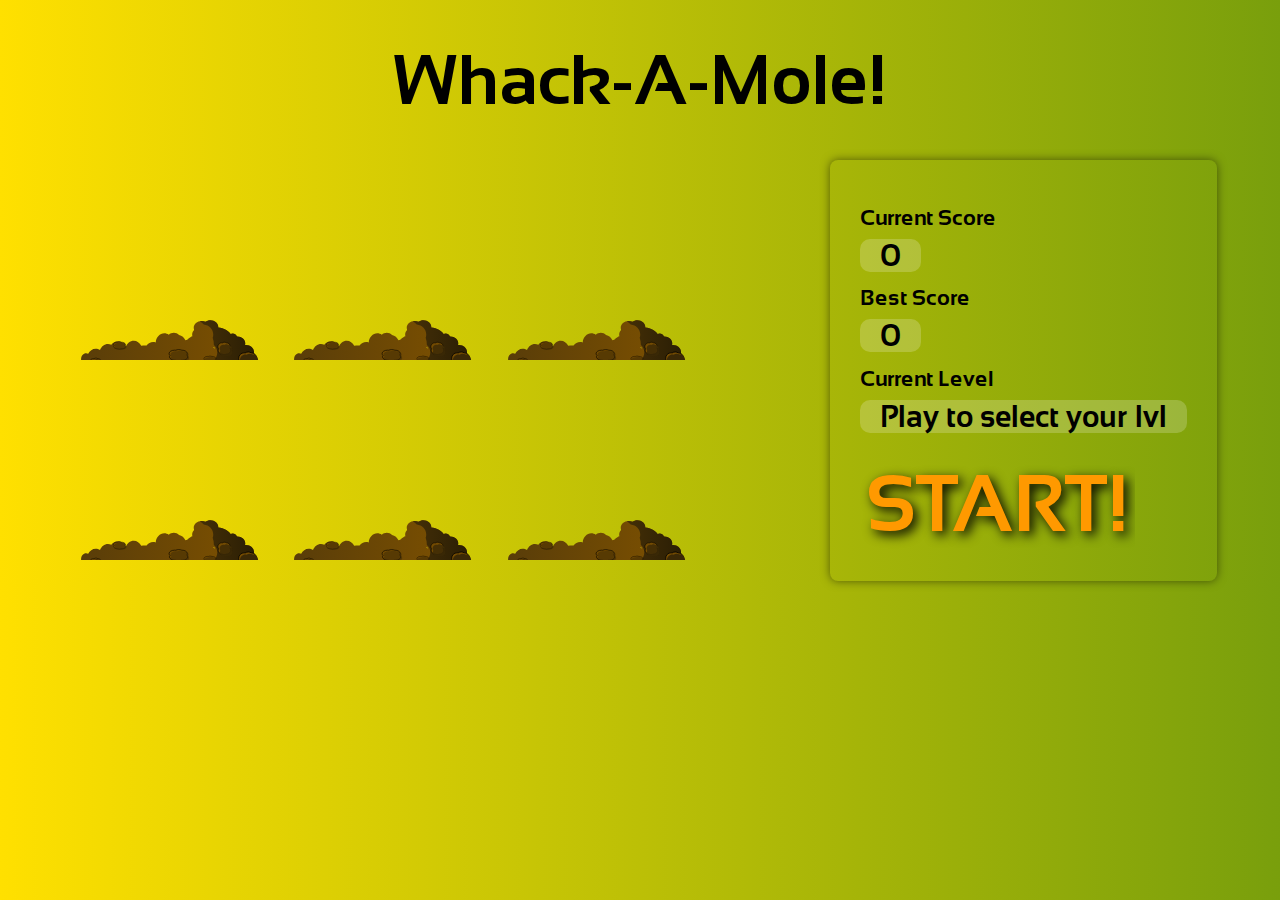
<file: index.html>
<!DOCTYPE html>
<html lang="en">

<head>
  <meta charset="UTF-8">
  <title>Whack A Mole!</title>
  <link rel="stylesheet" href="style.css?v=1">
</head>

<body>
  <h1 class="title">Whack-A-Mole!</h1>
  <h1 class="time-left"></h1>

  <div class="wrapper">
    <div class="game">
      <div class="hole hole1">
        <div class="mole"></div>
      </div>
      <div class="hole hole2">
        <div class="mole"></div>
      </div>
      <div class="hole hole3">
        <div class="mole"></div>
      </div>
      <div class="hole hole4">
        <div class="mole"></div>
      </div>
      <div class="hole hole5">
        <div class="mole"></div>
      </div>
      <div class="hole hole6">
        <div class="mole"></div>
      </div>
    </div>
    <section class="leader-board">
      <div class="score-wrap">
        <h1>Current Score</h1>
        <span class="score" name="score">0</span>
        <h1>Best Score</h1>
        <span id="best-score"></span>
        <h1>Current Level</h1>
        <span id="current-lvl"></span>
      </div>
      <div class="start-game">
        <input type="submit" onClick="startGame(); timer(15);" value="Start!" id="click"></input>
      </div>
    </section>
  </div>
  <script type="text/javascript" src="main.js?v=1"></script>
</body>

</html>
</file>
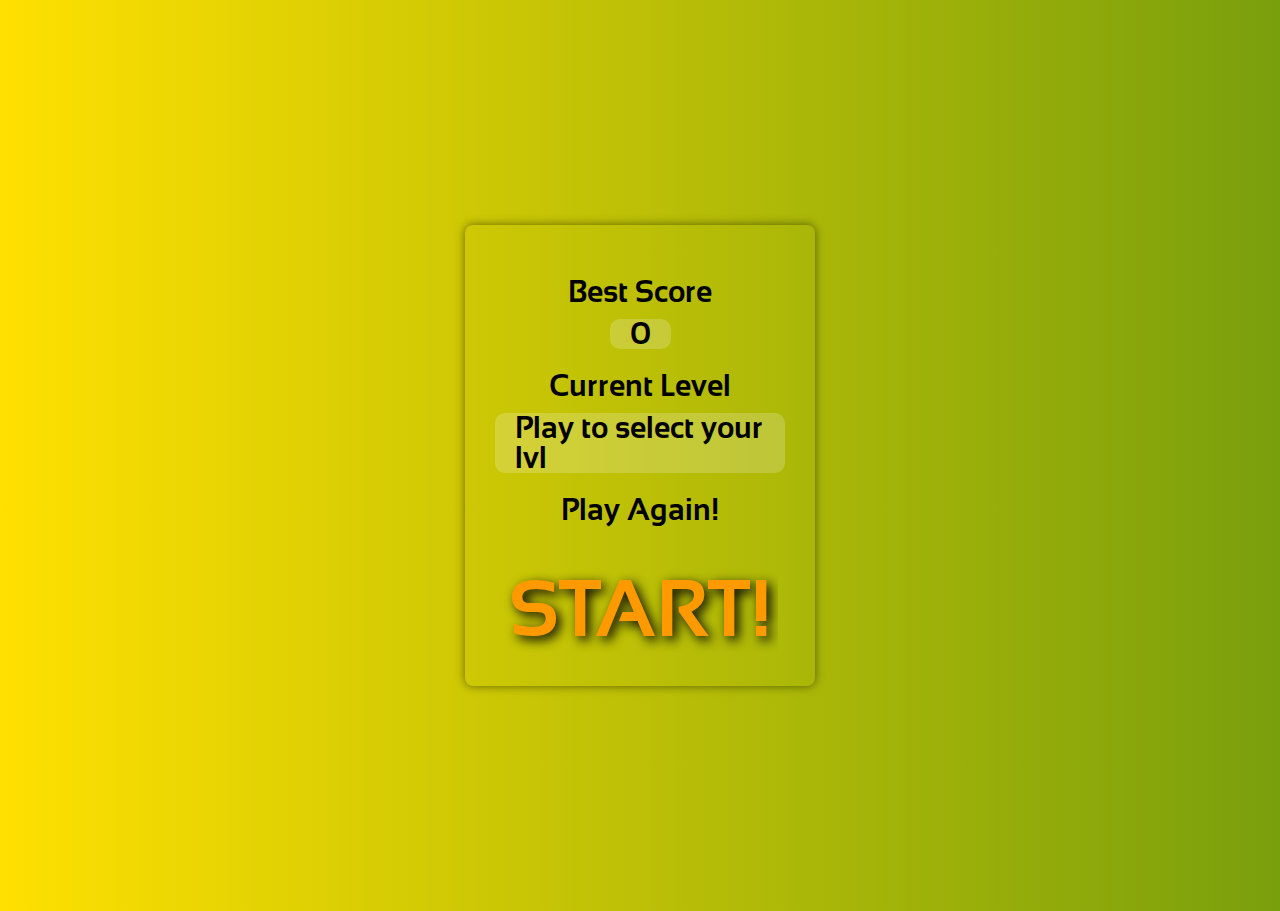
<file: best-score.html>
<!DOCTYPE html>
<html lang="en">

<head>
   <meta charset="UTF-8">
   <meta name="viewport" content="width=device-width, initial-scale=1.0">
   <meta http-equiv="X-UA-Compatible" content="ie=edge">
   <title>Best Score</title>
   <link rel="stylesheet" href="style.css?v=1">
</head>

<body>
   <section class="play-again">
      <h1>Best Score</h1>
      <span id="best-score"></span>
      <h1>Current Level</h1>
      <span id="current-lvl"></span>

      <h1>Play Again!</h1>
      <div class="final-score">
         <input type="submit" onClick="location.href = 'index.html'" value="Start!" id="click"></input>
      </div>
   </section>
   <script type="text/javascript" src="main.js?v=1"></script>
</body>

</html>
</file>
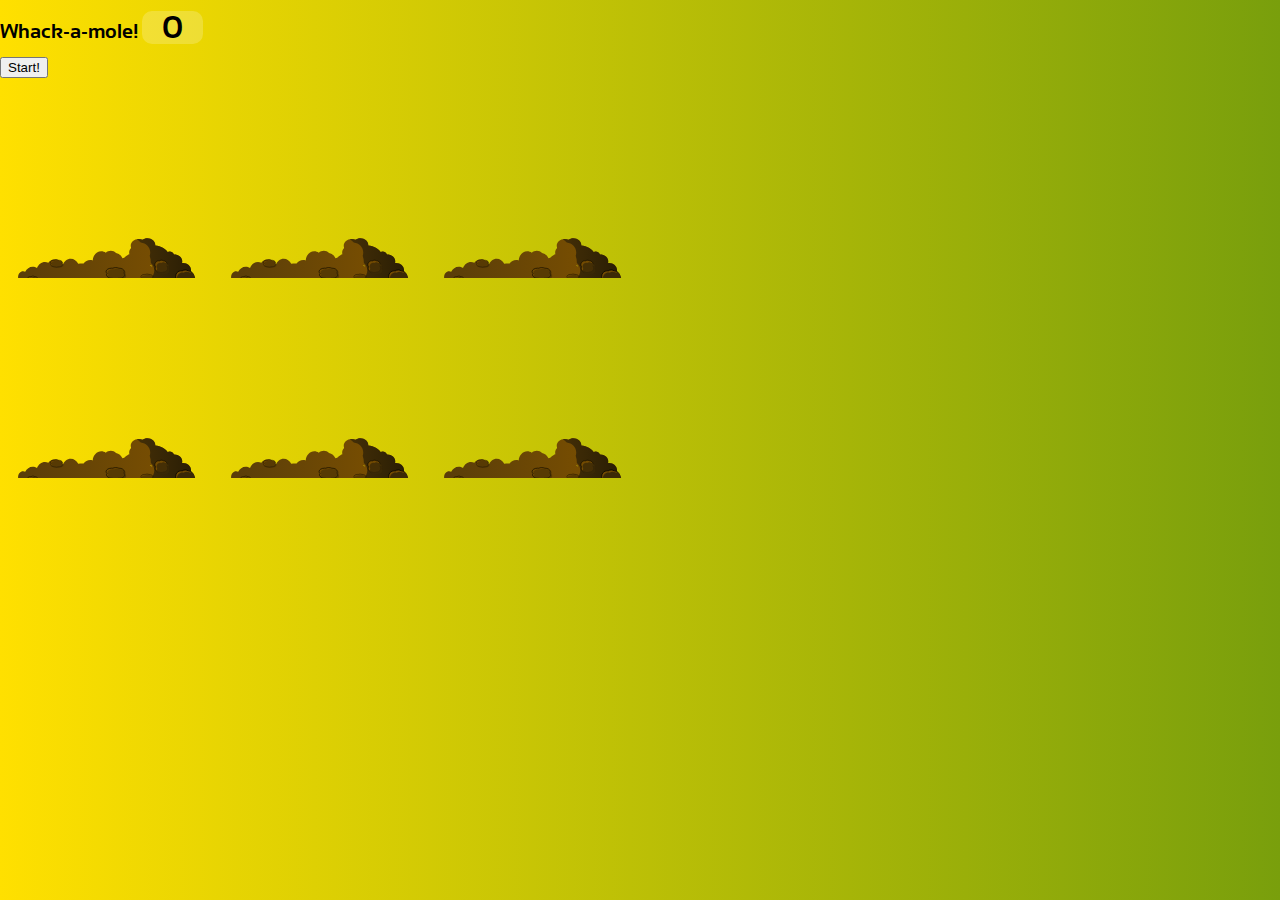
<file: index-FINISHED.html>
<!DOCTYPE html>
<html lang="en">
<head>
  <meta charset="UTF-8">
  <title>Whack A Mole!</title>
  <link href='https://fonts.googleapis.com/css?family=Amatic+SC:400,700' rel='stylesheet' type='text/css'>
  <link rel="stylesheet" href="style.css">
</head>
<body>

  <h1>Whack-a-mole! <span class="score">0</span></h1>
  <button onClick="startGame()">Start!</button>

  <div class="game">
    <div class="hole hole1">
      <div class="mole"></div>
    </div>
    <div class="hole hole2">
      <div class="mole"></div>
    </div>
    <div class="hole hole3">
      <div class="mole"></div>
    </div>
    <div class="hole hole4">
      <div class="mole"></div>
    </div>
    <div class="hole hole5">
      <div class="mole"></div>
    </div>
    <div class="hole hole6">
      <div class="mole"></div>
    </div>
  </div>

<script>
  const holes = document.querySelectorAll('.hole');
  const scoreBoard = document.querySelector('.score');
  const moles = document.querySelectorAll('.mole');
  let lastHole;
  let timeUp = false;
  let score = 0;

  function randomTime(min, max) {
    return Math.round(Math.random() * (max - min) + min);
  }

  function randomHole(holes) {
    const idx = Math.floor(Math.random() * holes.length);
    const hole = holes[idx];
    if (hole === lastHole) {
      console.log('Ah nah thats the same one bud');
      return randomHole(holes);
    }
    lastHole = hole;
    return hole;
  }

  function peep() {
    const time = randomTime(200, 1000);
    const hole = randomHole(holes);
    hole.classList.add('up');
    setTimeout(() => {
      hole.classList.remove('up');
      if (!timeUp) peep();
    }, time);
  }

  function startGame() {
    scoreBoard.textContent = 0;
    timeUp = false;
    score = 0;
    peep();
    setTimeout(() => timeUp = true, 10000)
  }

  function bonk(e) {
    if(!e.isTrusted) return; // cheater!
    score++;
    this.parentNode.classList.remove('up');
    scoreBoard.textContent = score;
  }

  moles.forEach(mole => mole.addEventListener('click', bonk));

</script>
</body>
</html>
</file>
<file: style.css>
html {
  box-sizing: border-box;
  font-size: 10px;
  background: -webkit-linear-gradient(to left, #799f0c, #ffe000);
  background: linear-gradient(to left, #799f0c, #ffe000);
}

*,
*:before,
*:after {
  box-sizing: inherit;
}
@font-face {
  font-family: "Sansation Bold";
  src: url("Sansation_Bold.ttf");
}

body {
  padding: 0;
  margin: 0;
  font-family: "Sansation Bold", cursive;
}

.title {
  margin: 40px auto;
  text-align: center;
  font-size: 7rem;
}
.score,
#current-lvl,
#best-score {
  background: rgba(255, 255, 255, 0.2);
  padding: 0 2rem;
  line-height: 1;
  border-radius: 1rem;
  font-size: 3rem;
}

.game {
  width: 50%;
  height: 400px;
  display: flex;
  flex-wrap: wrap;
}

.hole {
  flex: 1 0 33.33%;
  overflow: hidden;
  position: relative;
}

.hole:after {
  display: block;
  background: url(dirt.svg) bottom center no-repeat;
  background-size: contain;
  content: "";
  width: 100%;
  height: 70px;
  position: absolute;
  z-index: 2;
  bottom: -30px;
}

.mole {
  background: url("mole.svg") bottom center no-repeat;
  background-size: 60%;
  position: absolute;
  top: 100%;
  width: 100%;
  height: 100%;
  transition: all 0.4s;
}

.hole.up .mole {
  top: 0;
}

#click {
  margin-top: 25px;
  color: #ff9900;
  background: none;
  font-weight: bold;
  border: none;
  font-size: 8rem;
  text-shadow: 4px 4px 12px black;
  font-family: "Sansation Bold", cursive;
  text-transform: uppercase;
}

.circle {
  border: 2px solid black;
  width: 110px;
  height: 110px;
  border-radius: 50%;
  padding-top: 30px;
}

.wrapper {
  display: flex;
  flex-wrap: wrap;
  justify-content: space-around;
}

.score-wrap {
  display: inline-block;
}
.score-wrap h1 {
  font-size: 2.2rem;
  margin-bottom: 10px;
}

.leader-board {
  box-shadow: 0 0 10px rgba(0, 0, 0, 0.5);
  border-radius: 8px;
  padding: 30px;
}

.time-left {
  text-align: center;
  font-size: 4rem;
  margin-bottom: 10px;
  position: absolute;
  top: 0;
  left: 5%;
}

/*------- For The best-score Page --------*/
.play-again {
  display: flex;
  flex-direction: column;
  flex-wrap: wrap;
  align-items: center;
  margin: 25vh auto;
  box-shadow: 0 0 10px rgba(0, 0, 0, 0.5);
  border-radius: 8px;
  padding: 30px;
  width: 350px;
}

.play-again h1 {
  font-size: 3rem;
  margin-bottom: 10px;
}
</file>
